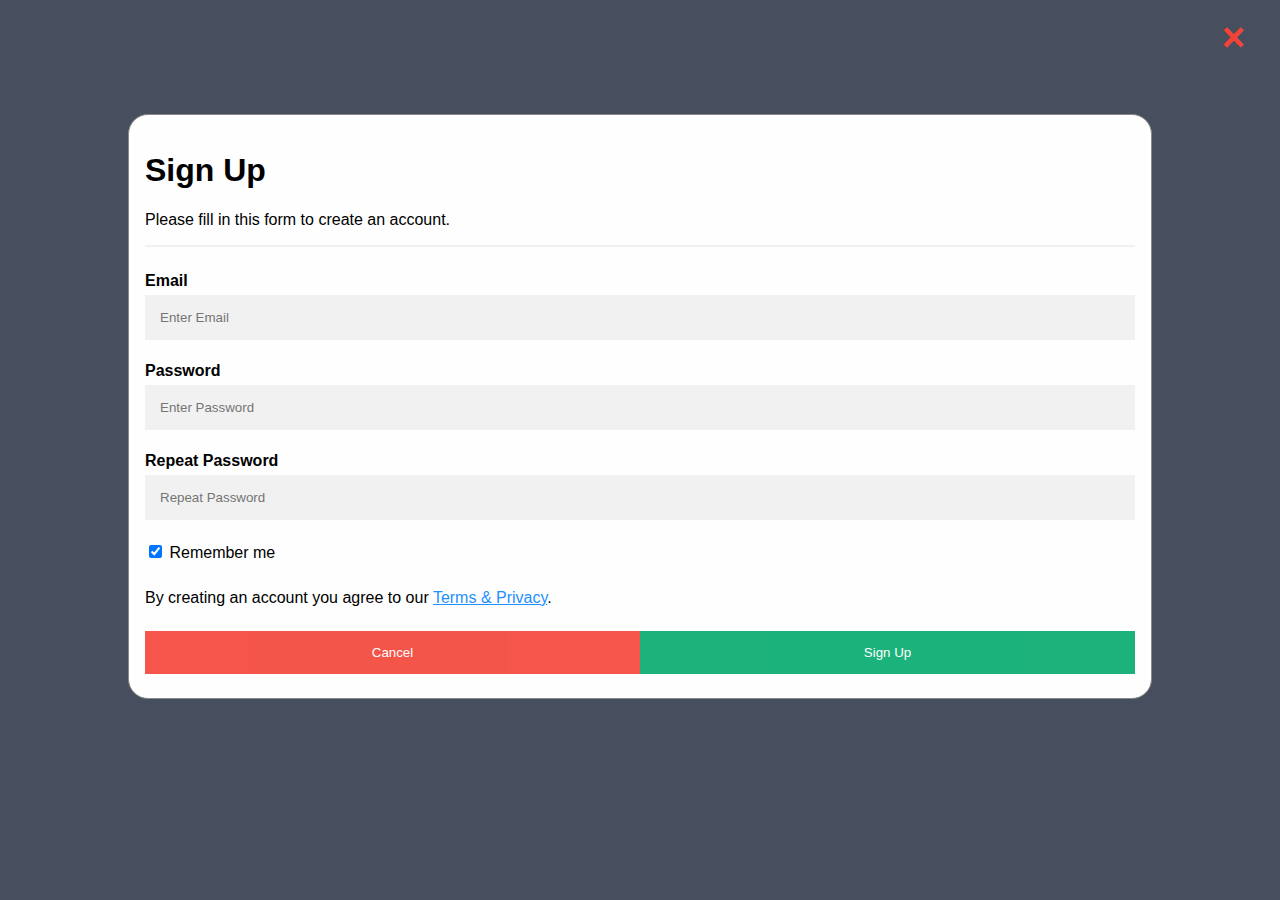
<file: sign_up.html>
<!DOCTYPE html>
<html>
<style>
body {font-family: Arial, Helvetica, sans-serif;}
* {box-sizing: border-box;}

/* Full-width input fields */
input[type=text], input[type=password] {
  width: 100%;
  padding: 15px;
  margin: 5px 0 22px 0;
  display: inline-block;
  border: none;
  background: #f1f1f1;
}

/* Add a background color when the inputs get focus */
input[type=text]:focus, input[type=password]:focus {
  background-color: #ddd;
  outline: none;
}

/* Set a style for all buttons */
button {
  background-color: #04AA6D;
  color: white;
  padding: 14px 20px;
  margin: 8px 0;
  border: none;
  cursor: pointer;
  width: 100%;
  opacity: 0.9;
}

button:hover {
  opacity:1;
}

/* Extra styles for the cancel button */
.cancelbtn {
  padding: 14px 20px;
  background-color: #f44336;
}

/* Float cancel and signup buttons and add an equal width */
.cancelbtn, .signupbtn {
  float: left;
  width: 50%;
}

/* Add padding to container elements */
.container {
  padding: 16px;
  font-family: 'Franklin Gothic Medium', 'Arial Narrow', Arial, sans-serif;
}

/* The Modal (background) */
.modal {
  /* display: none; Hidden by default */
  position: fixed; /* Stay in place */
  z-index: 1; /* Sit on top */
  left: 0;
  top: 0;
  width: 100%; /* Full width */
  height: 100%; /* Full height */
  overflow: auto; /* Enable scroll if needed */
  background-color: #474e5d;
  padding-top: 50px;
  
}

/* Modal Content/Box */
.modal-content {
  background-color: #fefefe;
  margin: 5% auto 15% auto; /* 5% from the top, 15% from the bottom and centered */
  border: 1px solid #888;
  width: 80%; /* Could be more or less, depending on screen size */
  border-radius: 20px;
}

/* Style the horizontal ruler */
hr {
  border: 1px solid #f1f1f1;
  margin-bottom: 25px;
}
 
/* The Close Button (x) */
.close {
  position: absolute;
  right: 35px;
  top: 15px;
  font-size: 40px;
  font-weight: bold;
  color: #f44336;
}

.close:hover,
.close:focus {
  color: black;
  cursor: pointer;
}

/* Clear floats */
.clearfix::after {
  content: "";
  clear: both;
  display: table;
}

/* Change styles for cancel button and signup button on extra small screens */
@media screen and (max-width: 300px) {
  .cancelbtn, .signupbtn {
     width: 100%;
  }
}
</style>
<body>



<!-- <button onclick="document.getElementById('id01').style.display='block'" style="width:auto;">Sign Up</button> -->

<div id="id01" class="modal">
  <span onclick="document.getElementById('id01').style.display='none'" class="close" title="Close Modal">&times;</span>
  <form class="modal-content" action="/logo.html">
    <div class="container">
      <h1>Sign Up</h1>
      <p>Please fill in this form to create an account.</p>
      <hr>
      <label for="email"><b>Email</b></label>
      <input type="text" placeholder="Enter Email" name="email" required>

      <label for="psw"><b>Password</b></label>
      <input type="password" placeholder="Enter Password" name="psw" required>

      <label for="psw-repeat"><b>Repeat Password</b></label>
      <input type="password" placeholder="Repeat Password" name="psw-repeat" required>
      
      <label>
        <input type="checkbox" checked="checked" name="remember" style="margin-bottom:15px"> Remember me
      </label>

      <p>By creating an account you agree to our <a href="#" style="color:dodgerblue">Terms & Privacy</a>.</p>

      <div class="clearfix">
        <button type="button" onclick="window.open('logo.html')" class="cancelbtn">Cancel</button>
        <button type="submit" class="signupbtn">Sign Up</button>
      </div>
    </div>
  </form>
</div>

<script>
// Get the modal
var modal = document.getElementById('id01');

// When the user clicks anywhere outside of the modal, close it
window.onclick = function(event) {
  if (event.target == modal) {
    window.open('logo.html') 
  }
}
</script>

</body>
</html>
</file>
